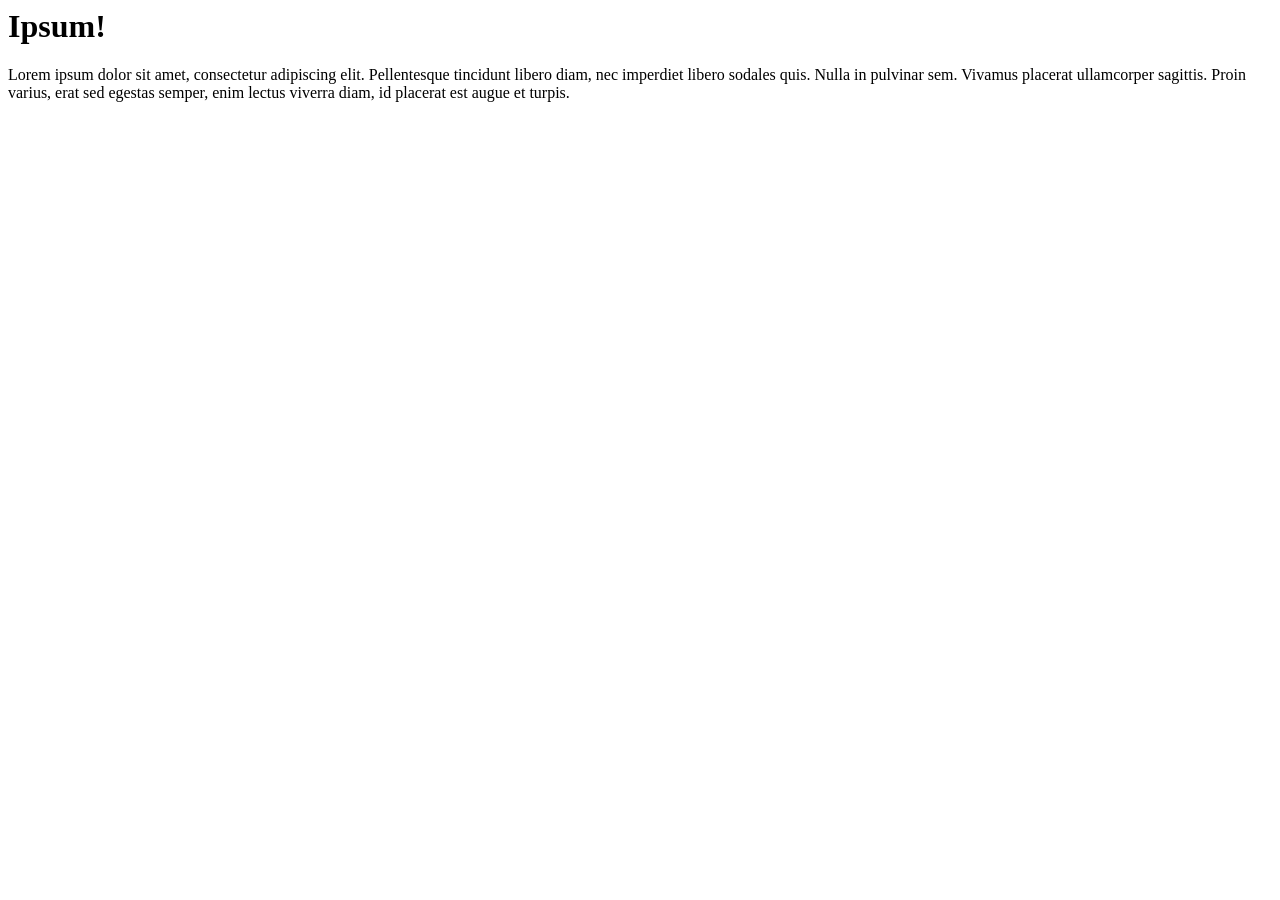
<file: htdocs/ipsum.html>
<html>
<head>
    <title>Ipsum</title>
</head>
<body>
    <h1>Ipsum!</h1>
    <p>Lorem ipsum dolor sit amet, consectetur adipiscing elit.
        Pellentesque tincidunt libero diam, nec imperdiet libero
        sodales quis. Nulla in pulvinar sem. Vivamus placerat
        ullamcorper sagittis. Proin varius, erat sed egestas semper,
        enim lectus viverra diam, id placerat est augue et turpis.
    </p>
</body>
</html>
</file>
